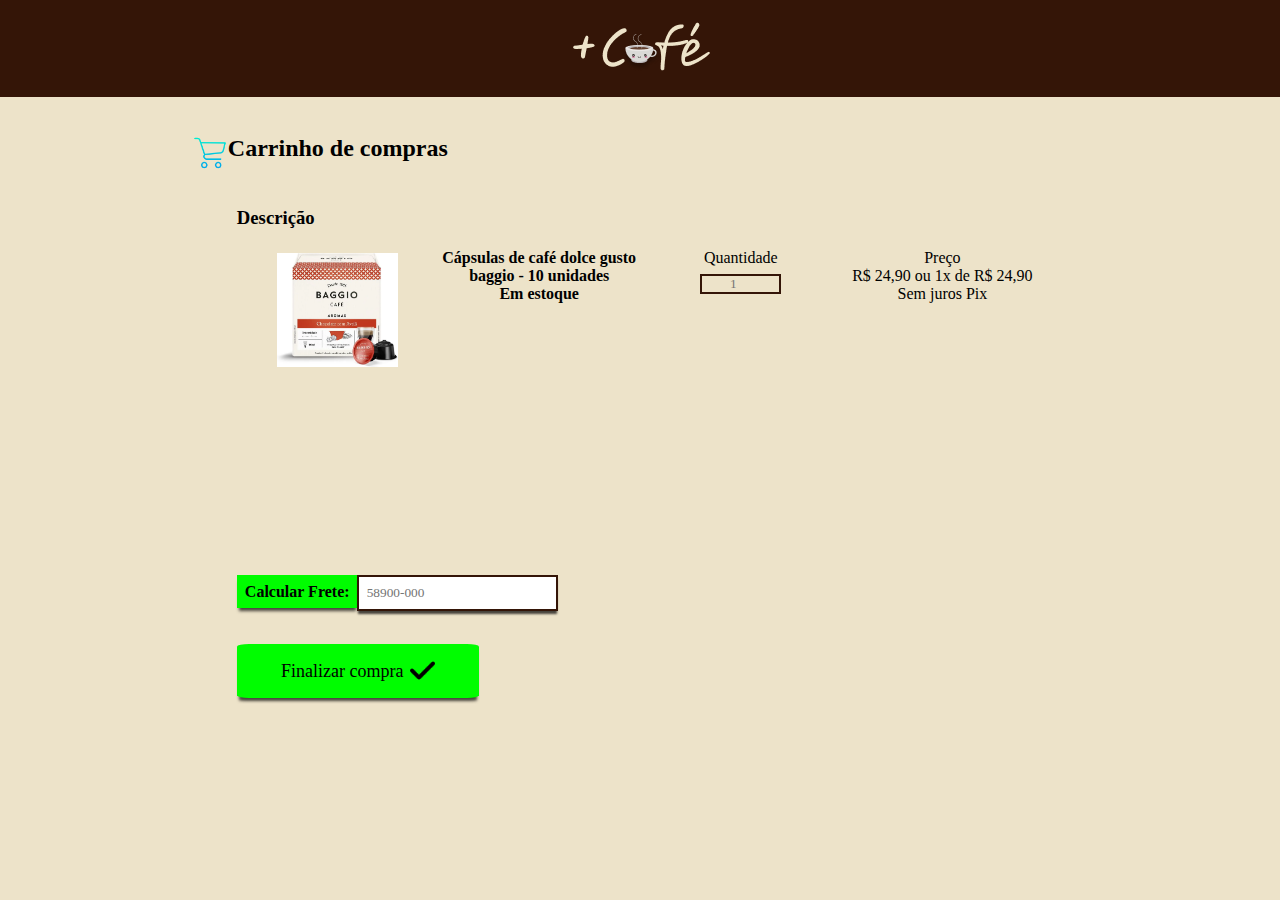
<file: produto1.html>
<!DOCTYPE html>
<html lang="en">
<head>
    <meta charset="UTF-8">
    <meta name="viewport" content="width=device-width, initial-scale=1.0">
    <title>Loja</title>
    <link rel="stylesheet" href="styleProduto2.css">

</head>
<body>
    <div class="header">
        <!--    <img class="img-fundo" src="img/Group 7.png" alt=""> -->
           <a class="logo" href="/home.html" >
               <img class="logo-img" src="./img/Group 5.png"></img>
           </a>      
    </div>
    <div id="carrinho-compras">
        <div>
            <img class="img-carrinho" src="./img/carrinho.png" />
            <h2>Carrinho de compras</h2>
        </div>
        <div class="descricaoProduto">
            <h3>Descrição</h3>
            <div class="containerProduto">
                <div class="colunas">
                    <img class="img-produto" src="./img/produto1.jpg" alt="">
                </div>
                <div class="colunas">
                    <p><b>Cápsulas de café dolce gusto baggio - 10 unidades</b></p>
                    <p><b>Em estoque</b></p>
                </div>
                <div class="colunas">
                    <p>Quantidade</p>
                    <input class="input-quantidade" type="number" id="tentacles" name="tentacles" min="1" max="100" placeholder="1" />

                </div>
                <div class="colunas">
                    <p>Preço</p>
                    <p >R$ 24,90 ou 1x de R$ 24,90 Sem juros Pix</p>
                </div>

            </div>
            <div class="divFrete">
                <label class="freteLabel">Calcular Frete:</label>
                <input class="freteInput" type="number" id="numberFrete" name="numberFrete" min="1" max="100" placeholder="58900-000" />
            
            </div>
            <div>
                <button>Finalizar compra <img class="iconCompra" src="./img/iconCompra.png" alt=""> </button>
            </div>
           
        </div>

    </div>
</body>
</html>
</file>
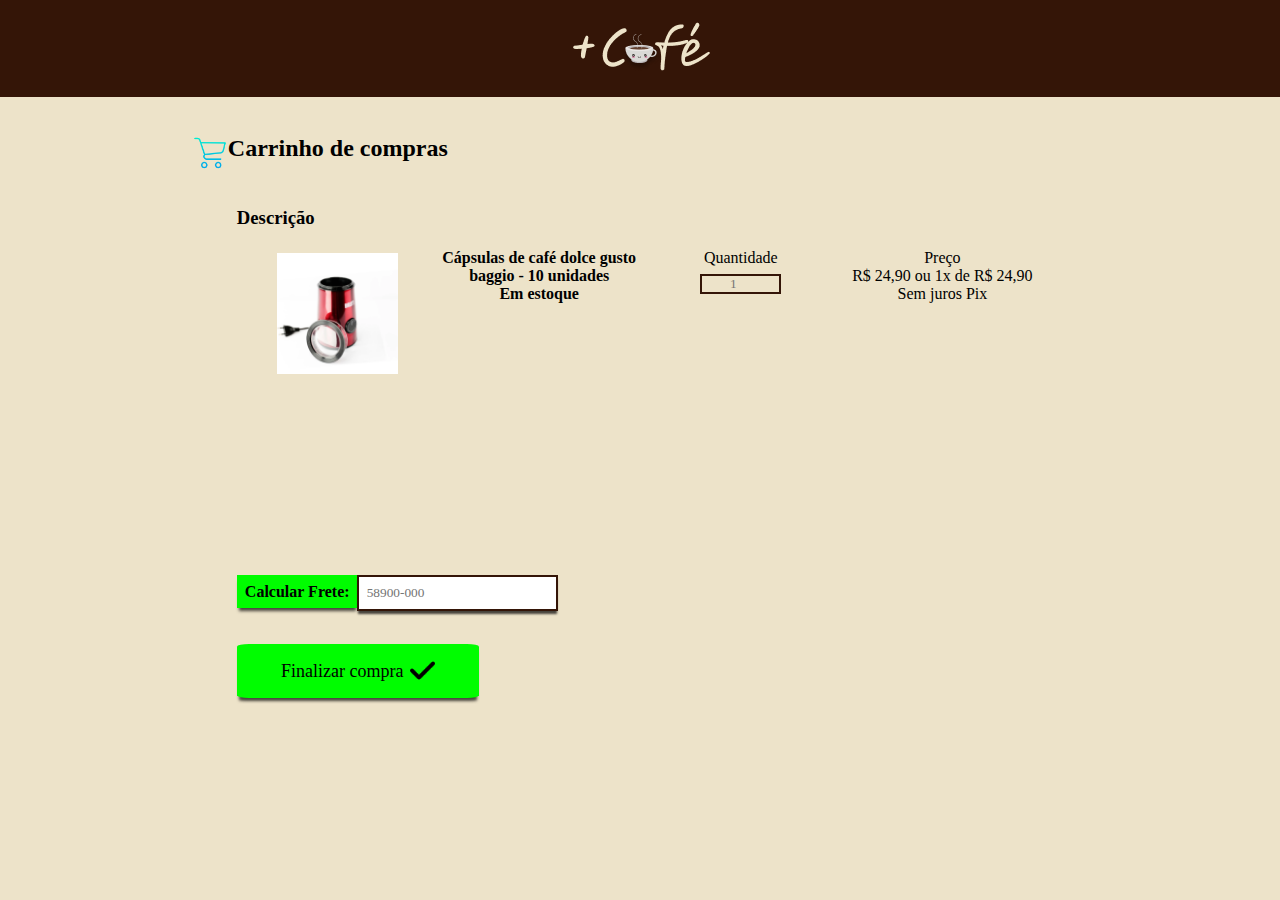
<file: produto2.html>
<!DOCTYPE html>
<html lang="en">
<head>
    <meta charset="UTF-8">
    <meta name="viewport" content="width=device-width, initial-scale=1.0">
    <title>Loja</title>
    <link rel="stylesheet" href="styleProduto.css">

</head>
<body>
    <div class="header">
        <!--    <img class="img-fundo" src="img/Group 7.png" alt=""> -->
           <a class="logo" href="/index.html" >
               <img class="logo-img" src="./img/Group 5.png"></img>
           </a>      
    </div>
    <div id="carrinho-compras">
        <div>
            <img class="img-carrinho" src="./img/carrinho.png" />
            <h2>Carrinho de compras</h2>
        </div>
        <div class="descricaoProduto">
            <h3>Descrição</h3>
            <div class="containerProduto">
                <div class="colunas">
                    <img class="img-produto" src="./img/produto2.jpg" alt="">
                </div>
                <div class="colunas">
                    <p><b>Cápsulas de café dolce gusto baggio - 10 unidades</b></p>
                    <p><b>Em estoque</b></p>
                </div>
                <div class="colunas">
                    <p>Quantidade</p>
                    <input class="input-quantidade" type="number" id="tentacles" name="tentacles" min="1" max="100" placeholder="1" />

                </div>
                <div class="colunas">
                    <p>Preço</p>
                    <p >R$ 24,90 ou 1x de R$ 24,90 Sem juros Pix</p>
                </div>

            </div>
            <div class="divFrete">
                <label class="freteLabel">Calcular Frete:</label>
                <input class="freteInput" type="number" id="numberFrete" name="numberFrete" min="1" max="100" placeholder="58900-000" />
            
            </div>
            <div>
                <button>Finalizar compra <img class="iconCompra" src="./img/iconCompra.png" alt=""> </button>
            </div>
           
        </div>

    </div>
</body>
</html>
</file>
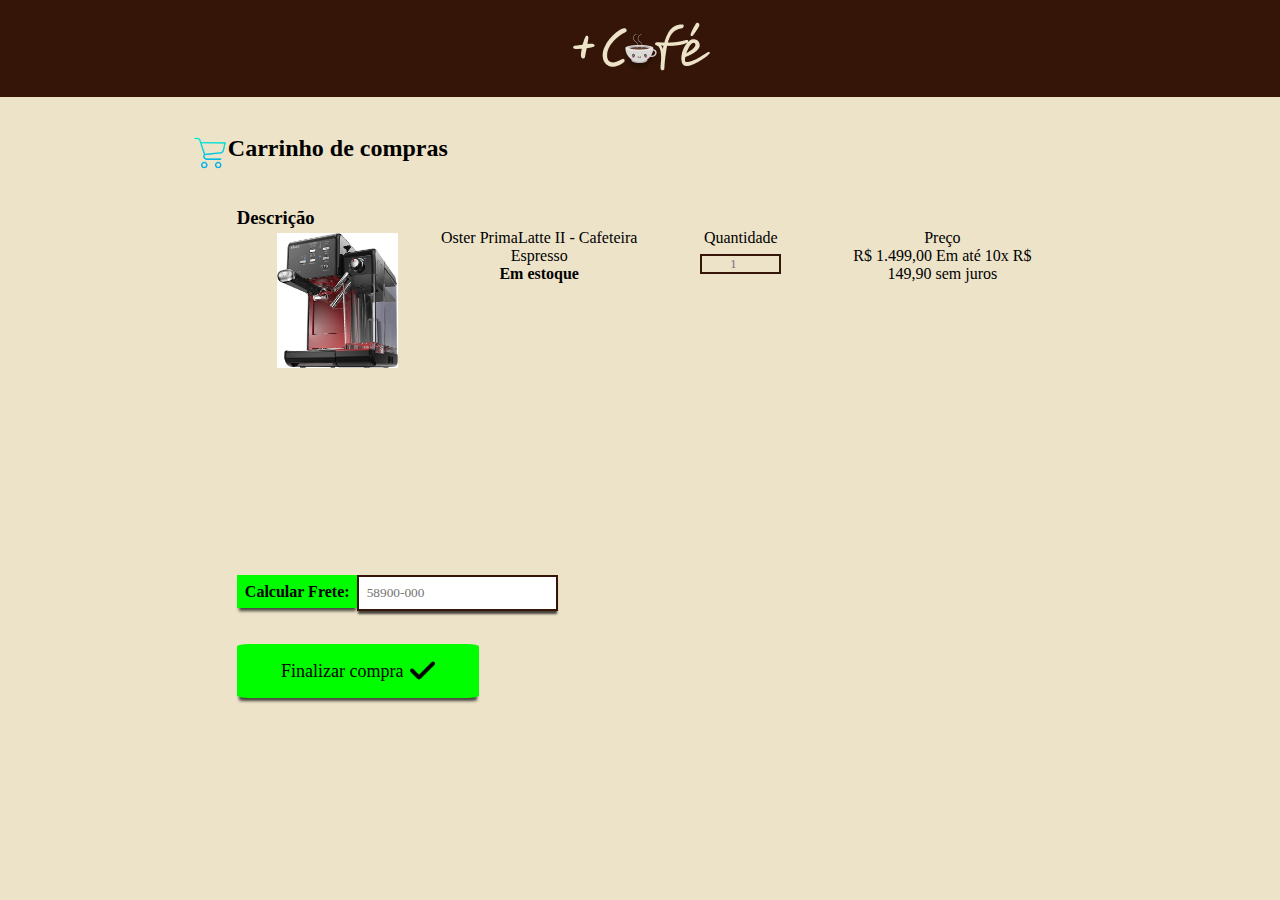
<file: produto3.html>
<!DOCTYPE html>
<html lang="en">
<head>
    <meta charset="UTF-8">
    <meta name="viewport" content="width=device-width, initial-scale=1.0">
    <title>Loja</title>
    <link rel="stylesheet" href="styleProduto.css">

</head>
<body>
    <div class="header">
           <a class="logo" href="/index.html" >
               <img class="logo-img" src="./img/Group 5.png"></img>
           </a>      
    </div>
    <div id="carrinho-compras">
        <div>
            <img class="img-carrinho" src="./img/carrinho.png" />
            <h2>Carrinho de compras</h2>
        </div>
        <div class="descricaoProduto">
            <h3>Descrição</h3>
            <div class="containerProduto">
                <div>
                    <img class="img-produto" src="./img/produto3.jpg" alt="">
                </div>
                <div>
                    <p>Oster PrimaLatte II - Cafeteira Espresso</p>
                    <p><b>Em estoque</b></p>
                </div>
                <div>
                    <p>Quantidade</p>
                    <input class="input-quantidade" type="number" id="tentacles" name="tentacles" min="1" max="100" placeholder="1" />

                </div>
                <div>
                    <p>Preço</p>
                    <p >R$ 1.499,00 Em até 10x R$ 149,90 sem juros</p>
                </div>

            </div>
            <div class="divFrete">
                <label class="freteLabel">Calcular Frete:</label>
                <input class="freteInput" type="number" id="numberFrete" name="numberFrete" min="1" max="100" placeholder="58900-000" />
            
            </div>
            <div>
                <button>Finalizar compra <img class="iconCompra" src="./img/iconCompra.png" alt=""> </button>
            </div>
           
        </div>

    </div>
</body>
</html>
</file>
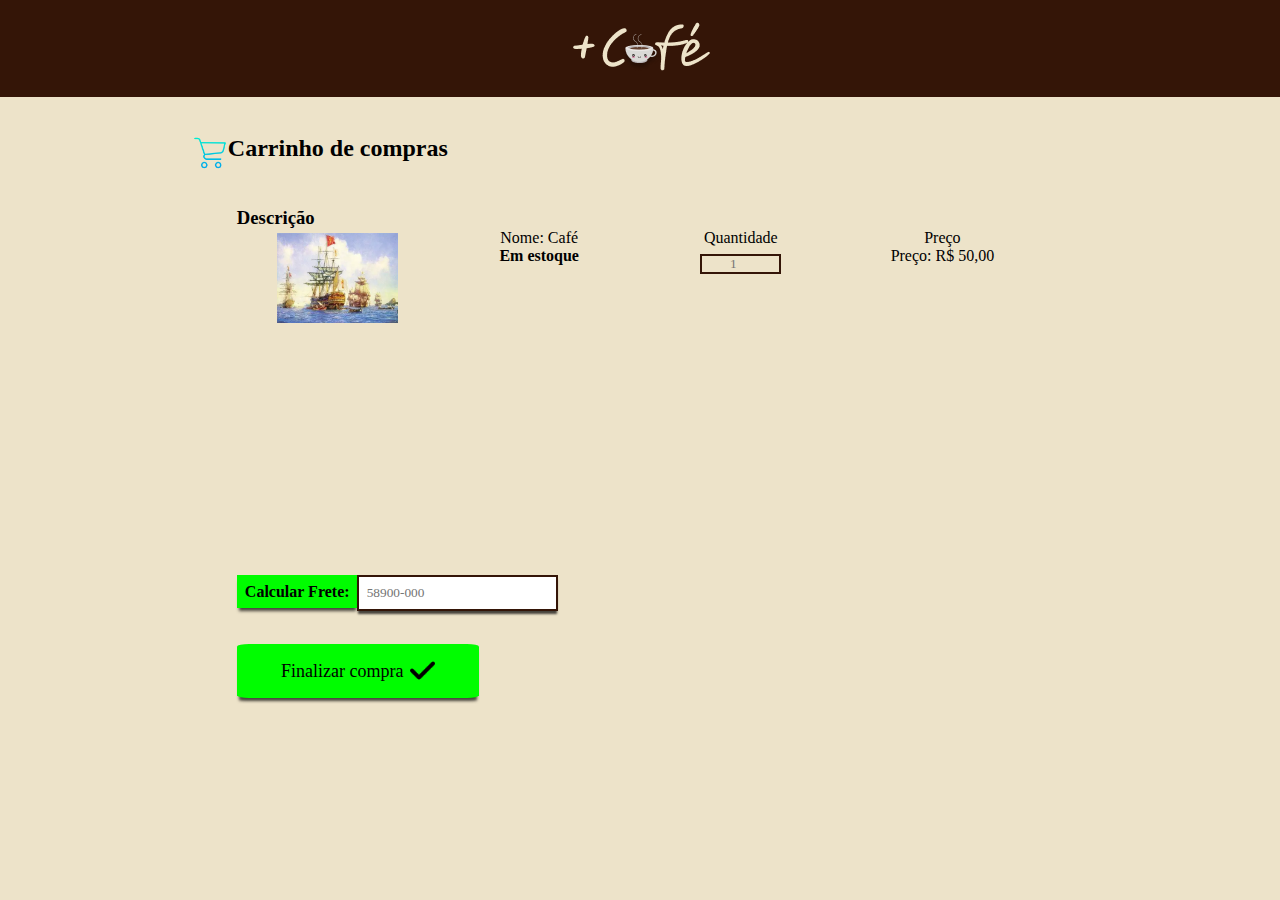
<file: produto4.html>
<!DOCTYPE html>
<html lang="en">
<head>
    <meta charset="UTF-8">
    <meta name="viewport" content="width=device-width, initial-scale=1.0">
    <title>Loja</title>
    <link rel="stylesheet" href="styleProduto2.css">

</head>
<body>
    <div class="header">
        <!--    <img class="img-fundo" src="img/Group 7.png" alt=""> -->
           <a class="logo" href="/home.html" >
               <img class="logo-img" src="./img/Group 5.png"></img>
           </a>      
    </div>
    <div id="carrinho-compras">
        <div>
            <img class="img-carrinho" src="./img/carrinho.png" />
            <h2>Carrinho de compras</h2>
        </div>
        <div class="descricaoProduto">
            <h3>Descrição</h3>
            <div class="containerProduto">
                <div>
                    <img class="img-produto" src="./img/imagem3.jpg" alt="">
                </div>
                <div>
                    <p>Nome: Café</p>
                    <p><b>Em estoque</b></p>
                </div>
                <div>
                    <p>Quantidade</p>
                    <input class="input-quantidade" type="number" id="tentacles" name="tentacles" min="1" max="100" placeholder="1" />

                </div>
                <div>
                    <p>Preço</p>
                    <p >Preço: R$ 50,00</p>
                </div>

            </div>
            <div class="divFrete">
                <label class="freteLabel">Calcular Frete:</label>
                <input class="freteInput" type="number" id="numberFrete" name="numberFrete" min="1" max="100" placeholder="58900-000" />
            
            </div>
            <div>
                <button>Finalizar compra <img class="iconCompra" src="./img/iconCompra.png" alt=""> </button>
            </div>
           
        </div>

    </div>
</body>
</html>
</file>
<file: styleProduto2.css>
* {
    margin: 0;
    padding: 0;
    border: 0;
    outline: 0;
    box-sizing: border-box;
    scroll-behavior: smooth;
    font-family: 'Caveat', cursive;

  }

body{
  background-color: #EDE3C9;
}
.header {
    overflow: hidden;
    display: flex;
    justify-content: space-around;
    background-color: #341507;
    padding: 22px;
}

.containerProduto{
    display: grid;
    min-height: 25vh;
    grid-template-columns: 1fr 1fr 1fr 1fr ;
    grid-template-rows: 1fr;
    text-align: center;
    align-items: start;
  
}
.colunas{
    margin-top: 10%;
}
.img-produto{
    margin-top: 2%;
    width: 60%;
}
#carrinho-compras{
    margin: 3% 15%;
}
.img-carrinho{
    float: left;
    width: 4%;
}
.descricaoProduto{
    margin: 5%;
}
.info{
    float: right;
    margin-top: 2%;
    margin-right: 50%;
}
.input-quantidade{
    background-color: #EDE3C9;
    border: 2px solid #341507;
    width: 40%;
    text-align: center;
    margin: 0.4rem 0;
}
.freteLabel{

    box-shadow: 0 5px 3px -2px rgba(0, 0, 0,.7);
    background-color: rgb(0, 253, 0);
    padding: 1%;
    font-weight: bold;
    color: black;
}

.freteInput{
    padding: 1%;
    margin-left: -5px;
    width: 25%;
    border: 2px solid #341507;
    box-shadow: 0 4px 2px -1px rgba(0, 0, 0,.7);


}

.divFrete{
    margin-bottom: 2%;
    margin-top: 15%;
}
button {
    
    border-radius: 5%;
    background-color: rgb(0, 253, 0);
    color: #000000;
    font-size: 18px;
    width: 30%;
    height: 6vh;
    transition: all 0.5s;
    margin: 2% 0;
    box-shadow: 0 5px 3px -2px rgba(0, 0, 0,.7);
  }
  
  button{
    cursor: pointer;
    position: relative;
    text-align: center;
  }
  
  .iconCompra{
    margin-left: 1%;
    margin-bottom: -2%;
    width: 10%;
  }

  @media only screen and (max-width: 430px) {
    .containerProduto{
      grid-template-columns: 1fr;
      text-align: left;
    }
  }
</file>
<file: styleProduto.css>
* {
    margin: 0;
    padding: 0;
    border: 0;
    outline: 0;
    box-sizing: border-box;
    scroll-behavior: smooth;
    font-family: 'Caveat', cursive;

  }

body{
  background-color: #EDE3C9;
}
.header {
    overflow: hidden;
    display: flex;
    justify-content: space-around;
    background-color: #341507;
    padding: 22px;
}

.containerProduto{
    display: grid;
    min-height: 25vh;
    grid-template-columns: 1fr 1fr 1fr 1fr ;
    grid-template-rows: 1fr;
    text-align: center;
    align-items: start;
  
}
.colunas{
    margin-top: 10%;
}
.img-produto{
    margin-top: 2%;
    width: 60%;
}
#carrinho-compras{
    margin: 3% 15%;
}
.img-carrinho{
    float: left;
    width: 4%;
}
.descricaoProduto{
    margin: 5%;
}
.info{
    float: right;
    margin-top: 2%;
    margin-right: 50%;
}
.input-quantidade{
    background-color: #EDE3C9;
    border: 2px solid #341507;
    width: 40%;
    text-align: center;
    margin: 0.4rem 0;
}
.freteLabel{

    box-shadow: 0 5px 3px -2px rgba(0, 0, 0,.7);
    background-color: rgb(0, 253, 0);
    padding: 1%;
    font-weight: bold;
    color: black;
}

.freteInput{
    padding: 1%;
    margin-left: -5px;
    width: 25%;
    border: 2px solid #341507;
    box-shadow: 0 4px 2px -1px rgba(0, 0, 0,.7);


}

.divFrete{
    margin-bottom: 2%;
    margin-top: 15%;
}
button {
    
    border-radius: 5%;
    background-color: rgb(0, 253, 0);
    color: #000000;
    font-size: 18px;
    width: 30%;
    height: 6vh;
    transition: all 0.5s;
    margin: 2% 0;
    box-shadow: 0 5px 3px -2px rgba(0, 0, 0,.7);
  }
  
  button{
    cursor: pointer;
    position: relative;
    text-align: center;
  }
  
  .iconCompra{
    margin-left: 1%;
    margin-bottom: -2%;
    width: 10%;
  }

  @media only screen and (max-width: 430px) {
    .containerProduto{
      grid-template-columns: 1fr;
      text-align: left;
    }
    .img-carrinho{
      float: left;
      width: 10%;
  }
  }
</file>
